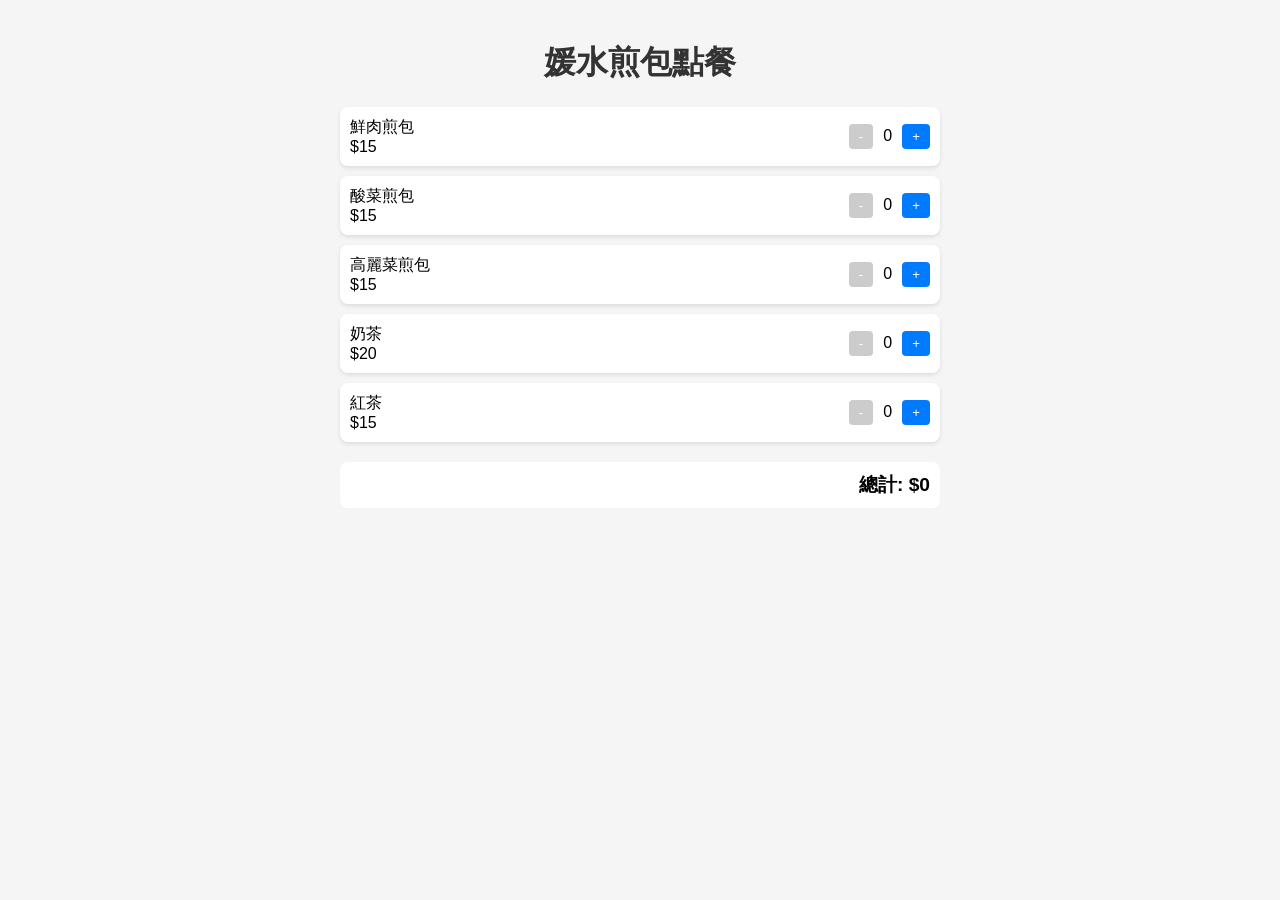
<file: 媛水煎包.html>
<!DOCTYPE html>
<html lang="zh-TW">
<head>
    <meta charset="UTF-8">
    <meta name="viewport" content="width=device-width, initial-scale=1.0">
    <title>媛水煎包點餐</title>
    <style>
        body {
            font-family: Arial, sans-serif;
            max-width: 600px;
            margin: 0 auto;
            padding: 20px;
            background-color: #f5f5f5;
        }
        .menu-item {
            display: flex;
            justify-content: space-between;
            align-items: center;
            padding: 10px;
            background-color: white;
            margin-bottom: 10px;
            border-radius: 8px;
            box-shadow: 0 2px 4px rgba(0,0,0,0.1);
        }
        .item-info {
            flex-grow: 1;
        }
        .quantity-controls {
            display: flex;
            align-items: center;
            gap: 10px;
        }
        button {
            padding: 5px 10px;
            border: none;
            background-color: #007bff;
            color: white;
            border-radius: 4px;
            cursor: pointer;
        }
        button:disabled {
            background-color: #ccc;
        }
        .total {
            font-size: 1.2em;
            font-weight: bold;
            text-align: right;
            margin-top: 20px;
            padding: 10px;
            background-color: white;
            border-radius: 8px;
        }
        h1 {
            text-align: center;
            color: #333;
        }
    </style>
</head>
<body>
<h1>媛水煎包點餐</h1>
<div id="menu"></div>
<div class="total" id="total">總計: $0</div>

<script>
    const menuItems = [
        { name: '鮮肉煎包', price: 15 },
        { name: '酸菜煎包', price: 15 },
        { name: '高麗菜煎包', price: 15 },
        { name: '奶茶', price: 20 },
        { name: '紅茶', price: 15 },
    ];

    const menu = document.getElementById('menu');
    const totalElement = document.getElementById('total');
    const orders = new Map();

    function updateTotal() {
        let total = 0;
        orders.forEach((quantity, item) => {
            total += item.price * quantity;
        });
        totalElement.textContent = `總計: $${total}`;
    }

    function createMenuItem(item) {
        const div = document.createElement('div');
        div.className = 'menu-item';

        const itemInfo = document.createElement('div');
        itemInfo.className = 'item-info';
        itemInfo.innerHTML = `
                <div>${item.name}</div>
                <div>$${item.price}</div>
            `;

        const controls = document.createElement('div');
        controls.className = 'quantity-controls';

        const minusButton = document.createElement('button');
        minusButton.textContent = '-';
        minusButton.onclick = () => {
            const currentQuantity = orders.get(item) || 0;
            if (currentQuantity > 0) {
                orders.set(item, currentQuantity - 1);
                quantityDisplay.textContent = currentQuantity - 1;
                updateTotal();
            }
            minusButton.disabled = (currentQuantity - 1) <= 0;
        };
        minusButton.disabled = true;

        const quantityDisplay = document.createElement('span');
        quantityDisplay.textContent = '0';

        const plusButton = document.createElement('button');
        plusButton.textContent = '+';
        plusButton.onclick = () => {
            const currentQuantity = orders.get(item) || 0;
            orders.set(item, currentQuantity + 1);
            quantityDisplay.textContent = currentQuantity + 1;
            minusButton.disabled = false;
            updateTotal();
        };

        controls.appendChild(minusButton);
        controls.appendChild(quantityDisplay);
        controls.appendChild(plusButton);

        div.appendChild(itemInfo);
        div.appendChild(controls);
        return div;
    }

    menuItems.forEach(item => {
        menu.appendChild(createMenuItem(item));
    });
</script>
</body>
</html>
</file>
